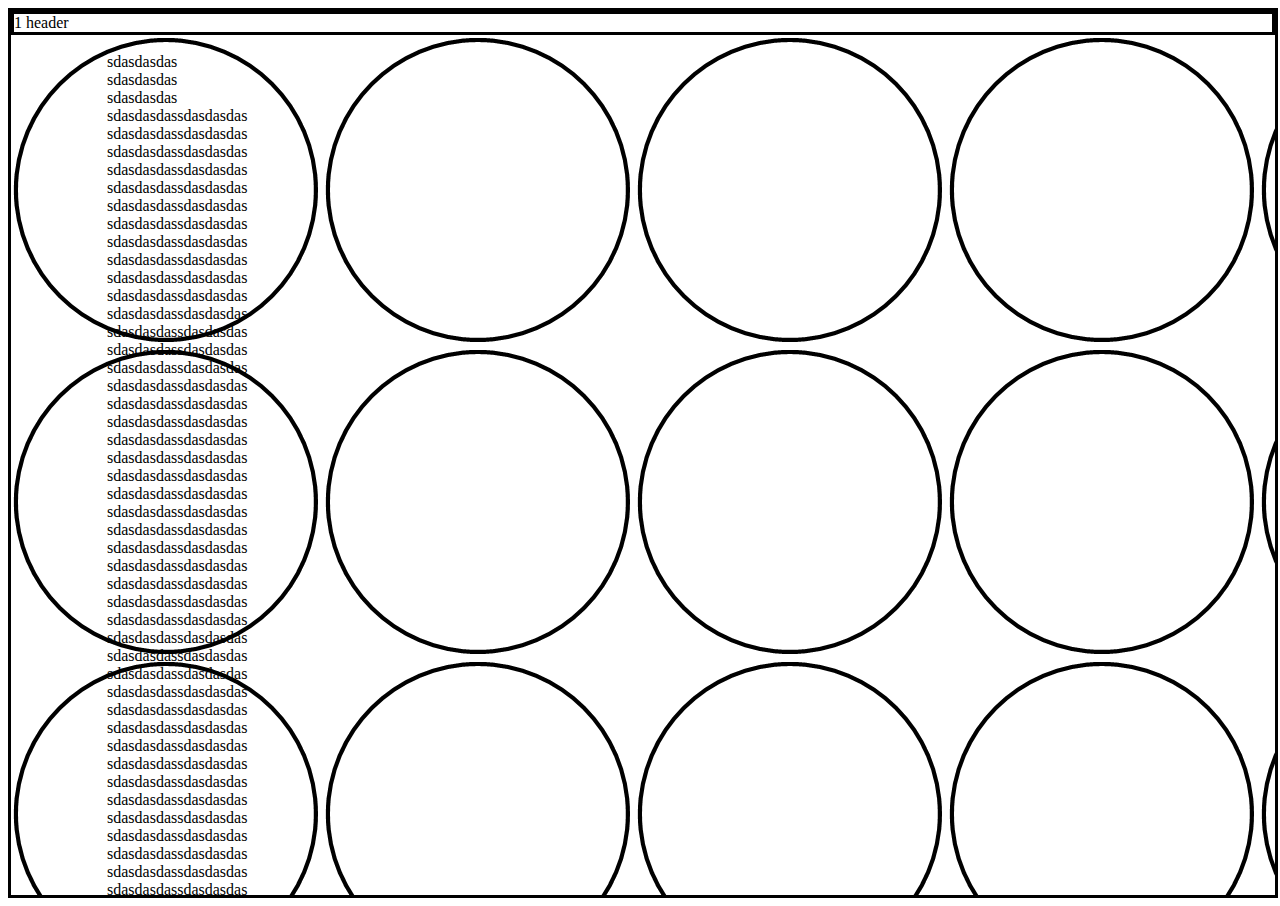
<file: index.html>
<head>
	<meta name="viewport" content="width=device-width; initial-scale=1.0; maximum-scale=1.0; user-scalable=no;"/>
	<meta name="apple-mobile-web-app-capable" content="yes"/>
	<meta names="apple-mobile-web-app-status-bar-style" content="black-translucent" />

<link rel="stylesheet" type="text/css" href="style.css">
<script src="static/jquery-1.7.1.js"></script>
<script src="static/jquery.transit.js"></script>
<script src="silkyScroll.js"></script>

</head>

<body>
	<div class="wrapper">
		<div class ="list">
			<div class="list-separator">
				1 header
			</div>
			<div class="content">
			sdasdasdas
			sdasdasdas
			sdasdasdas
			sdasdasdassdasdasdas
			sdasdasdassdasdasdas
			sdasdasdassdasdasdas
			sdasdasdassdasdasdas
			sdasdasdassdasdasdas
			sdasdasdassdasdasdas
			sdasdasdassdasdasdas
			sdasdasdassdasdasdas
			sdasdasdassdasdasdas
			sdasdasdassdasdasdas
			sdasdasdassdasdasdas
			sdasdasdassdasdasdas
			sdasdasdassdasdasdas
			sdasdasdassdasdasdas
			sdasdasdassdasdasdas
			sdasdasdassdasdasdas
			sdasdasdassdasdasdas
			sdasdasdassdasdasdas
			sdasdasdassdasdasdas
			sdasdasdassdasdasdas
			sdasdasdassdasdasdas
			sdasdasdassdasdasdas
			sdasdasdassdasdasdas
			sdasdasdassdasdasdas
			sdasdasdassdasdasdas
			sdasdasdassdasdasdas
			sdasdasdassdasdasdas
			sdasdasdassdasdasdas
			sdasdasdassdasdasdas
			sdasdasdassdasdasdas
			sdasdasdassdasdasdas
			sdasdasdassdasdasdas
			sdasdasdassdasdasdas
			sdasdasdassdasdasdas
			sdasdasdassdasdasdas
			sdasdasdassdasdasdas
			sdasdasdassdasdasdas
			sdasdasdassdasdasdas
			sdasdasdassdasdasdas
			sdasdasdassdasdasdas
			sdasdasdassdasdasdas
			sdasdasdassdasdasdas
			sdasdasdassdasdasdas
			sdasdasdassdasdasdas
			sdasdasdassdasdasdas
			sdasdasdassdasdasdas
			sdasdasdassdasdasdas
			sdasdasdassdasdasdas
			sdasdasdassdasdasdas
			sdasdasdassdasdasdas
			sdasdasdassdasdasdas
			sdasdasdassdasdasdas
			sdasdasdassdasdasdas
			sdasdasdassdasdasdas
			sdasdasdassdasdasdas
			sadaksdllkjjiojoijoij
			qwqwewqeeqweqwewewqe
			asdasdsadklasdklsall
			pqwewiufg89320r023ipi
			asdkkdjlsajdlsa
			adkooekpqwfq9e9w9fjwejf
			klaskldças
			sadklkdlsakldlçask
			sdasdasdassdasdasdas
			sadaksdllkjjiojoijoij
			qwqwewqeeqweqwewewqe
			asdasdsadklasdklsall
			pqwewiufg89320r023ipi
			asdkkdjlsajdlsa
			adkooekpqwfq9e9w9fjwejf
			klaskldças
			sadklkdlsakldlçasksdasdasdassdasdasdas
			sadaksdllkjjiojoijoij
			qwqwewqeeqweqwewewqe
			asdasdsadklasdklsall
			pqwewiufg89320r023ipi
			asdkkdjlsajdlsa
			adkooekpqwfq9e9w9fjwejf
			klaskldças
			sadklkdlsakldlçasksdasdasdassdasdasdas
			sadaksdllkjjiojoijoij
			qwqwewqeeqweqwewewqe
			asdasdsadklasdklsall
			pqwewiufg89320r023ipi
			asdkkdjlsajdlsa
			adkooekpqwfq9e9w9fjwejf
			klaskldças
			sadklkdlsakldlçasksdasdasdassdasdasdas
			sadaksdllkjjiojoijoij
			qwqwewqeeqweqwewewqe
			asdasdsadklasdklsall
			pqwewiufg89320r023ipi
			asdkkdjlsajdlsa
			adkooekpqwfq9e9w9fjwejf
			klaskldças
			sadklkdlsakldlçasksdasdasdassdasdasdas
			sadaksdllkjjiojoijoij
			qwqwewqeeqweqwewewqe
			asdasdsadklasdklsall
			pqwewiufg89320r023ipi
			asdkkdjlsajdlsa
			adkooekpqwfq9e9w9fjwejf
			klaskldças
			sadklkdlsakldlçasksdasdasdassdasdasdas
			sadaksdllkjjiojoijoij
			qwqwewqeeqweqwewewqe
			asdasdsadklasdklsall
			pqwewiufg89320r023ipi
			asdkkdjlsajdlsa
			adkooekpqwfq9e9w9fjwejf
			klaskldças
			sadklkdlsakldlçasksdasdasdassdasdasdas
			sadaksdllkjjiojoijoij
			qwqwewqeeqweqwewewqe
			asdasdsadklasdklsall
			pqwewiufg89320r023ipi
			asdkkdjlsajdlsa
			adkooekpqwfq9e9w9fjwejf
			klaskldças
			sadklkdlsakldlçasksdasdasdassdasdasdas
			sadaksdllkjjiojoijoij
			qwqwewqeeqweqwewewqe
			asdasdsadklasdklsall
			pqwewiufg89320r023ipi
			asdkkdjlsajdlsa
			adkooekpqwfq9e9w9fjwejf
			klaskldças
			sadklkdlsakldlçasksdasdasdassdasdasdas
			sadaksdllkjjiojoijoij
			qwqwewqeeqweqwewewqe
			asdasdsadklasdklsall
			pqwewiufg89320r023ipi
			asdkkdjlsajdlsa
			adkooekpqwfq9e9w9fjwejf
			klaskldças
			sadklkdlsakldlçasksdasdasdassdasdasdas
			sadaksdllkjjiojoijoij
			qwqwewqeeqweqwewewqe
			asdasdsadklasdklsall
			pqwewiufg89320r023ipi
			asdkkdjlsajdlsa
			adkooekpqwfq9e9w9fjwejf
			klaskldças
			sadklkdlsakldlçasksdasdasdassdasdasdas
			sadaksdllkjjiojoijoij
			qwqwewqeeqweqwewewqe
			asdasdsadklasdklsall
			pqwewiufg89320r023ipi
			asdkkdjlsajdlsa
			adkooekpqwfq9e9w9fjwejf
			klaskldças
			sadklkdlsakldlçasksdasdasdassdasdasdas
			sadaksdllkjjiojoijoij
			qwqwewqeeqweqwewewqe
			asdasdsadklasdklsall
			pqwewiufg89320r023ipi
			asdkkdjlsajdlsa
			adkooekpqwfq9e9w9fjwejf
			klaskldças
			sadklkdlsakldlçasksdasdasdassdasdasdas
			sadaksdllkjjiojoijoij
			qwqwewqeeqweqwewewqe
			asdasdsadklasdklsall
			pqwewiufg89320r023ipi
			asdkkdjlsajdlsa
			adkooekpqwfq9e9w9fjwejf
			klaskldças
			sadklkdlsakldlçasksdasdasdassdasdasdas
			sadaksdllkjjiojoijoij
			qwqwewqeeqweqwewewqe
			asdasdsadklasdklsall
			pqwewiufg89320r023ipi
			asdkkdjlsajdlsa
			adkooekpqwfq9e9w9fjwejf
			klaskldças
			sadklkdlsakldlçasksdasdasdassdasdasdas
			sadaksdllkjjiojoijoij
			qwqwewqeeqweqwewewqe
			asdasdsadklasdklsall
			pqwewiufg89320r023ipi
			asdkkdjlsajdlsa
			adkooekpqwfq9e9w9fjwejf
			klaskldças
			sadklkdlsakldlçasksdasdasdassdasdasdas
			sadaksdllkjjiojoijoij
			qwqwewqeeqweqwewewqe
			asdasdsadklasdklsall
			pqwewiufg89320r023ipi
			asdkkdjlsajdlsa
			adkooekpqwfq9e9w9fjwejf
			klaskldças
			sadklkdlsakldlçasksdasdasdassdasdasdas
			sadaksdllkjjiojoijoij
			qwqwewqeeqweqwewewqe
			asdasdsadklasdklsall
			pqwewiufg89320r023ipi
			asdkkdjlsajdlsa
			adkooekpqwfq9e9w9fjwejf
			klaskldças
			sadklkdlsakldlçask
			sdasdasdas
			</div>
		</div>
		
		<div class="list">
			<div class="list-separator">
				2 header
			</div>
			<div class="content">
				lklklklklklkklkl
			</div>
		</div>

		<div class="list">
			<div class="list-separator">
				3 header
			</div>
			<div class="content">
				lklklklklklkklkl
			</div>
		</div>
	</div>

	<script>
		window.eg = new silky($(".wrapper > :first"), $(".wrapper"));
	</script>
</body>
</file>
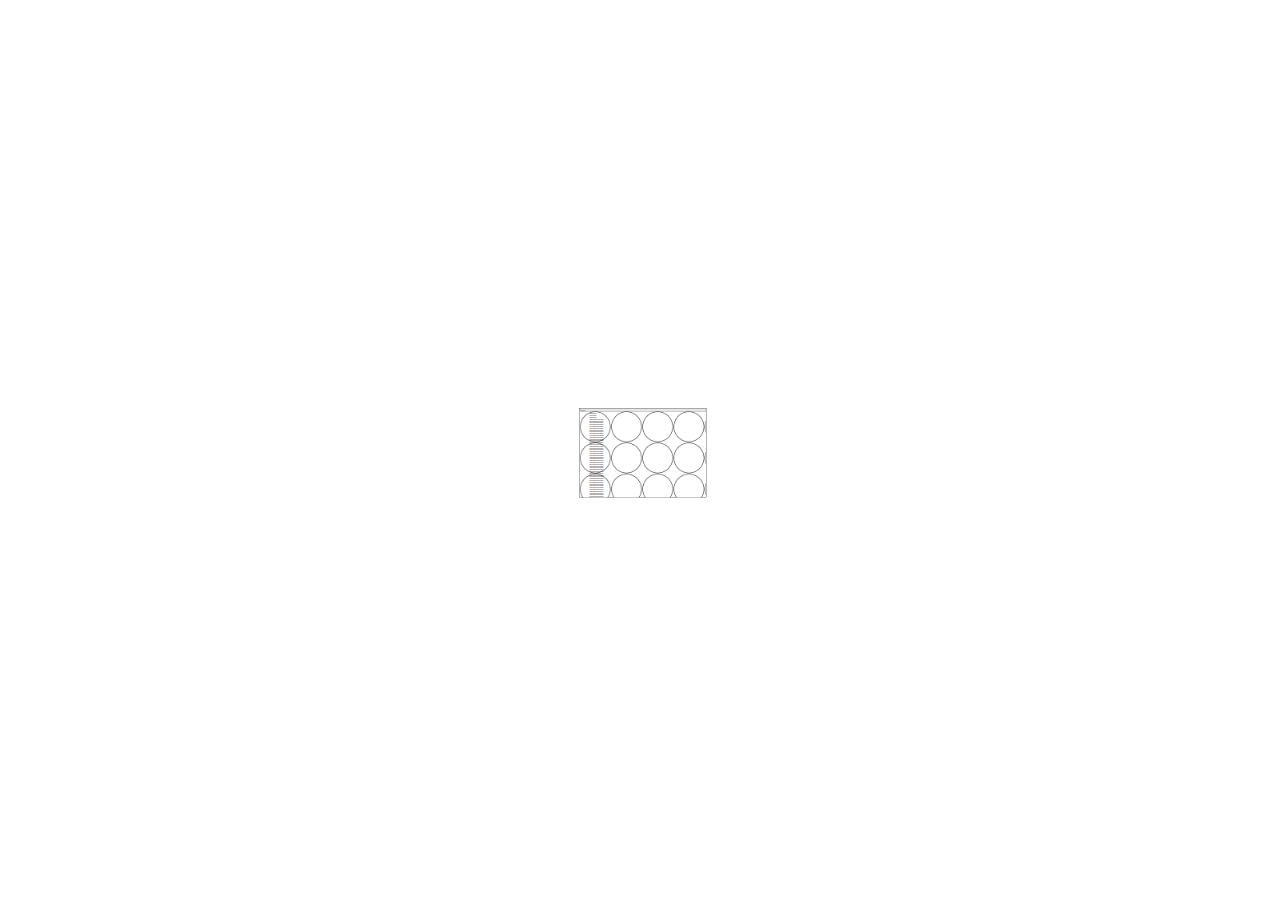
<file: zoomedOut.html>
<head>
	<meta name="viewport" content="width=device-width; initial-scale=1.0; maximum-scale=1.0; user-scalable=no;"/>
	<meta name="apple-mobile-web-app-capable" content="yes"/>
	<meta names="apple-mobile-web-app-status-bar-style" content="black-translucent" />

<link rel="stylesheet" type="text/css" href="style.css">
<script src="static/jquery-1.7.1.js"></script>
<script src="static/jquery.transit.js"></script>
<script src="silkyScroll.js"></script>

</head>

<body>
	<div class="wrapper zoomed">
		<div class ="list">
			<div class="list-separator">
				1 header
			</div>
			<div class="content">
			sdasdasdas
			sdasdasdas
			sdasdasdas
			sdasdasdassdasdasdas
			sdasdasdassdasdasdas
			sdasdasdassdasdasdas
			sdasdasdassdasdasdas
			sdasdasdassdasdasdas
			sdasdasdassdasdasdas
			sdasdasdassdasdasdas
			sdasdasdassdasdasdas
			sdasdasdassdasdasdas
			sdasdasdassdasdasdas
			sdasdasdassdasdasdas
			sdasdasdassdasdasdas
			sdasdasdassdasdasdas
			sdasdasdassdasdasdas
			sdasdasdassdasdasdas
			sdasdasdassdasdasdas
			sdasdasdassdasdasdas
			sdasdasdassdasdasdas
			sdasdasdassdasdasdas
			sdasdasdassdasdasdas
			sdasdasdassdasdasdas
			sdasdasdassdasdasdas
			sdasdasdassdasdasdas
			sdasdasdassdasdasdas
			sdasdasdassdasdasdas
			sdasdasdassdasdasdas
			sdasdasdassdasdasdas
			sdasdasdassdasdasdas
			sdasdasdassdasdasdas
			sdasdasdassdasdasdas
			sdasdasdassdasdasdas
			sdasdasdassdasdasdas
			sdasdasdassdasdasdas
			sdasdasdassdasdasdas
			sdasdasdassdasdasdas
			sdasdasdassdasdasdas
			sdasdasdassdasdasdas
			sdasdasdassdasdasdas
			sdasdasdassdasdasdas
			sdasdasdassdasdasdas
			sdasdasdassdasdasdas
			sdasdasdassdasdasdas
			sdasdasdassdasdasdas
			sdasdasdassdasdasdas
			sdasdasdassdasdasdas
			sdasdasdassdasdasdas
			sdasdasdassdasdasdas
			sdasdasdassdasdasdas
			sdasdasdassdasdasdas
			sdasdasdassdasdasdas
			sdasdasdassdasdasdas
			sdasdasdassdasdasdas
			sdasdasdassdasdasdas
			sdasdasdassdasdasdas
			sdasdasdassdasdasdas
			sadaksdllkjjiojoijoij
			qwqwewqeeqweqwewewqe
			asdasdsadklasdklsall
			pqwewiufg89320r023ipi
			asdkkdjlsajdlsa
			adkooekpqwfq9e9w9fjwejf
			klaskldças
			sadklkdlsakldlçask
			sdasdasdassdasdasdas
			sadaksdllkjjiojoijoij
			qwqwewqeeqweqwewewqe
			asdasdsadklasdklsall
			pqwewiufg89320r023ipi
			asdkkdjlsajdlsa
			adkooekpqwfq9e9w9fjwejf
			klaskldças
			sadklkdlsakldlçasksdasdasdassdasdasdas
			sadaksdllkjjiojoijoij
			qwqwewqeeqweqwewewqe
			asdasdsadklasdklsall
			pqwewiufg89320r023ipi
			asdkkdjlsajdlsa
			adkooekpqwfq9e9w9fjwejf
			klaskldças
			sadklkdlsakldlçasksdasdasdassdasdasdas
			sadaksdllkjjiojoijoij
			qwqwewqeeqweqwewewqe
			asdasdsadklasdklsall
			pqwewiufg89320r023ipi
			asdkkdjlsajdlsa
			adkooekpqwfq9e9w9fjwejf
			klaskldças
			sadklkdlsakldlçasksdasdasdassdasdasdas
			sadaksdllkjjiojoijoij
			qwqwewqeeqweqwewewqe
			asdasdsadklasdklsall
			pqwewiufg89320r023ipi
			asdkkdjlsajdlsa
			adkooekpqwfq9e9w9fjwejf
			klaskldças
			sadklkdlsakldlçasksdasdasdassdasdasdas
			sadaksdllkjjiojoijoij
			qwqwewqeeqweqwewewqe
			asdasdsadklasdklsall
			pqwewiufg89320r023ipi
			asdkkdjlsajdlsa
			adkooekpqwfq9e9w9fjwejf
			klaskldças
			sadklkdlsakldlçasksdasdasdassdasdasdas
			sadaksdllkjjiojoijoij
			qwqwewqeeqweqwewewqe
			asdasdsadklasdklsall
			pqwewiufg89320r023ipi
			asdkkdjlsajdlsa
			adkooekpqwfq9e9w9fjwejf
			klaskldças
			sadklkdlsakldlçasksdasdasdassdasdasdas
			sadaksdllkjjiojoijoij
			qwqwewqeeqweqwewewqe
			asdasdsadklasdklsall
			pqwewiufg89320r023ipi
			asdkkdjlsajdlsa
			adkooekpqwfq9e9w9fjwejf
			klaskldças
			sadklkdlsakldlçasksdasdasdassdasdasdas
			sadaksdllkjjiojoijoij
			qwqwewqeeqweqwewewqe
			asdasdsadklasdklsall
			pqwewiufg89320r023ipi
			asdkkdjlsajdlsa
			adkooekpqwfq9e9w9fjwejf
			klaskldças
			sadklkdlsakldlçasksdasdasdassdasdasdas
			sadaksdllkjjiojoijoij
			qwqwewqeeqweqwewewqe
			asdasdsadklasdklsall
			pqwewiufg89320r023ipi
			asdkkdjlsajdlsa
			adkooekpqwfq9e9w9fjwejf
			klaskldças
			sadklkdlsakldlçasksdasdasdassdasdasdas
			sadaksdllkjjiojoijoij
			qwqwewqeeqweqwewewqe
			asdasdsadklasdklsall
			pqwewiufg89320r023ipi
			asdkkdjlsajdlsa
			adkooekpqwfq9e9w9fjwejf
			klaskldças
			sadklkdlsakldlçasksdasdasdassdasdasdas
			sadaksdllkjjiojoijoij
			qwqwewqeeqweqwewewqe
			asdasdsadklasdklsall
			pqwewiufg89320r023ipi
			asdkkdjlsajdlsa
			adkooekpqwfq9e9w9fjwejf
			klaskldças
			sadklkdlsakldlçasksdasdasdassdasdasdas
			sadaksdllkjjiojoijoij
			qwqwewqeeqweqwewewqe
			asdasdsadklasdklsall
			pqwewiufg89320r023ipi
			asdkkdjlsajdlsa
			adkooekpqwfq9e9w9fjwejf
			klaskldças
			sadklkdlsakldlçasksdasdasdassdasdasdas
			sadaksdllkjjiojoijoij
			qwqwewqeeqweqwewewqe
			asdasdsadklasdklsall
			pqwewiufg89320r023ipi
			asdkkdjlsajdlsa
			adkooekpqwfq9e9w9fjwejf
			klaskldças
			sadklkdlsakldlçasksdasdasdassdasdasdas
			sadaksdllkjjiojoijoij
			qwqwewqeeqweqwewewqe
			asdasdsadklasdklsall
			pqwewiufg89320r023ipi
			asdkkdjlsajdlsa
			adkooekpqwfq9e9w9fjwejf
			klaskldças
			sadklkdlsakldlçasksdasdasdassdasdasdas
			sadaksdllkjjiojoijoij
			qwqwewqeeqweqwewewqe
			asdasdsadklasdklsall
			pqwewiufg89320r023ipi
			asdkkdjlsajdlsa
			adkooekpqwfq9e9w9fjwejf
			klaskldças
			sadklkdlsakldlçasksdasdasdassdasdasdas
			sadaksdllkjjiojoijoij
			qwqwewqeeqweqwewewqe
			asdasdsadklasdklsall
			pqwewiufg89320r023ipi
			asdkkdjlsajdlsa
			adkooekpqwfq9e9w9fjwejf
			klaskldças
			sadklkdlsakldlçasksdasdasdassdasdasdas
			sadaksdllkjjiojoijoij
			qwqwewqeeqweqwewewqe
			asdasdsadklasdklsall
			pqwewiufg89320r023ipi
			asdkkdjlsajdlsa
			adkooekpqwfq9e9w9fjwejf
			klaskldças
			sadklkdlsakldlçask
			sdasdasdas
			</div>
		</div>
		
		<div class="list">
			<div class="list-separator">
				2 header
			</div>
			<div class="content">
				lklklklklklkklkl
			</div>
		</div>

		<div class="list">
			<div class="list-separator">
				3 header
			</div>
			<div class="content">
				lklklklklklkklkl
			</div>
		</div>
	</div>

	<script>
		var s = window.eg = new silky( $(".wrapper > :first"), $(".wrapper") );
		s.options.scaleY = 10;
	</script>
</body>
</file>
<file: style.css>
.wrapper{
	height: 100%;
	width: 100%;
	overflow: hidden;
	border-style: solid;

	-webkit-touch-callout: none;
	-webkit-user-select: none;
	-khtml-user-select: none;
	-moz-user-select: none;
	-ms-user-select: none;
	user-select: none;
}

.zoomed{
	-webkit-transform: scale(0.1);
}

.list{
	width: 100%;
	
}

.list-separator{
	border-style: solid;
}

.list > .content{
	white-space: pre-wrap;
	background-image: url("circle.gif");
	height: 500000px;
}
</file>
